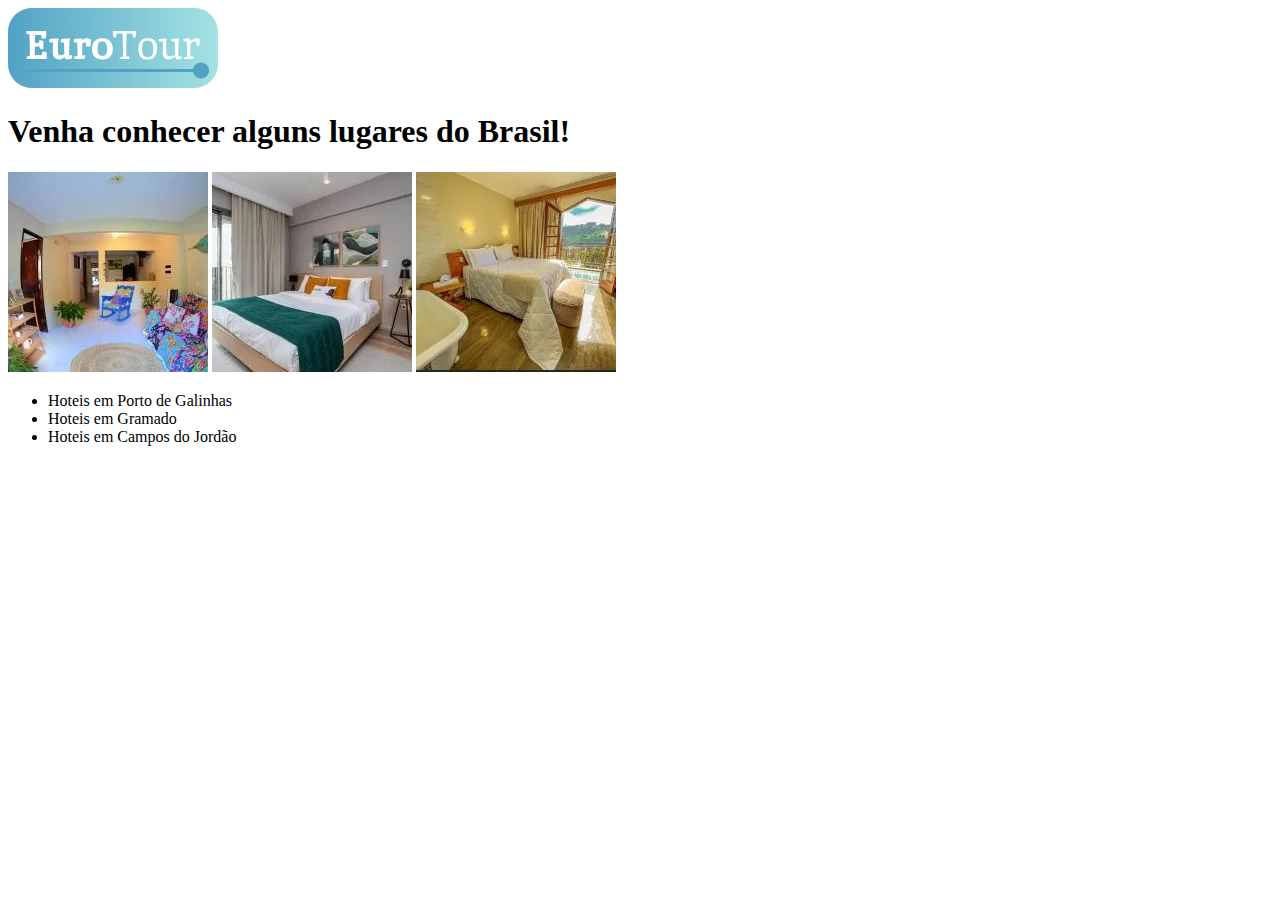
<file: hospedagem.html>
<!DOCTYPE html>
<html lang="en">
<head>
    <meta charset="UTF-8">
    <meta name="viewport" content="width=device-width, initial-scale=1.0">
    <title>Hospedagem</title>
</head>
<body>
    <main>
        <a href="index.html"><img src="\img\eurotour-logo-cor.jpg" alt=""></a>
        <h1>Venha conhecer alguns lugares do Brasil!</h1>
        <img src="\img\pousada.jpg" alt="hoteis">
        <img src="\img\hotelsoft.jpg" alt="hoteis">
        <img src="\img\jordão.jpg" alt="hoteis">
        <nav>
            <ul>
                <li>Hoteis em Porto de Galinhas</li>
                <li>Hoteis em Gramado</li>
                <li>Hoteis em Campos do Jordão</li>

            </ul>
        </nav>
        
    </main>
    <footer>

    </footer>
</body>
</html>
</file>
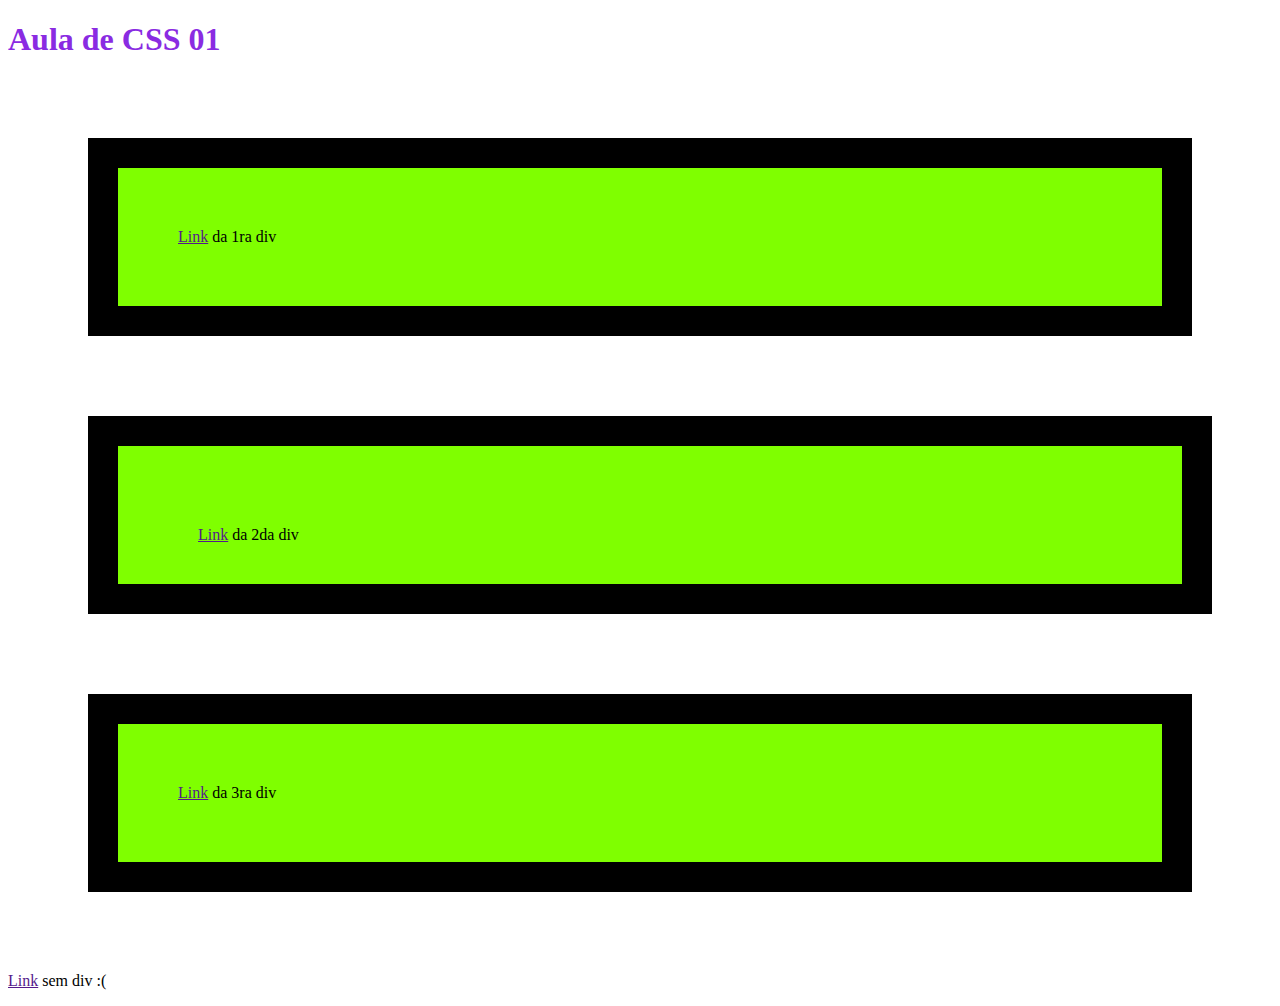
<file: index1.html>
<!DOCTYPE html>
<html lang="en">
<head>
  <meta charset="UTF-8">
  <meta http-equiv="X-UA-Compatible" content="IE=edge">
  <meta name="viewport" content="width=device-width, initial-scale=1.0">
  <link rel="stylesheet" href="styles.css">
  <title>Aula CSS 01</title>
</head>
<body>
    <h1>Aula de CSS 01</h1>

    <div>
      <a href="">Link</a> da 1ra div
    </div>
    
    <div class="caixa-meio">
      <a href="">Link</a> da 2da div
    </div>

    <div class="caixa-em-baixo" id="ultima-caixa">
      <a href="">Link</a> da 3ra div
    </div>

    <p>
      <a href="">Link</a> sem div :(
    </p>
</body>
</html>
</file>
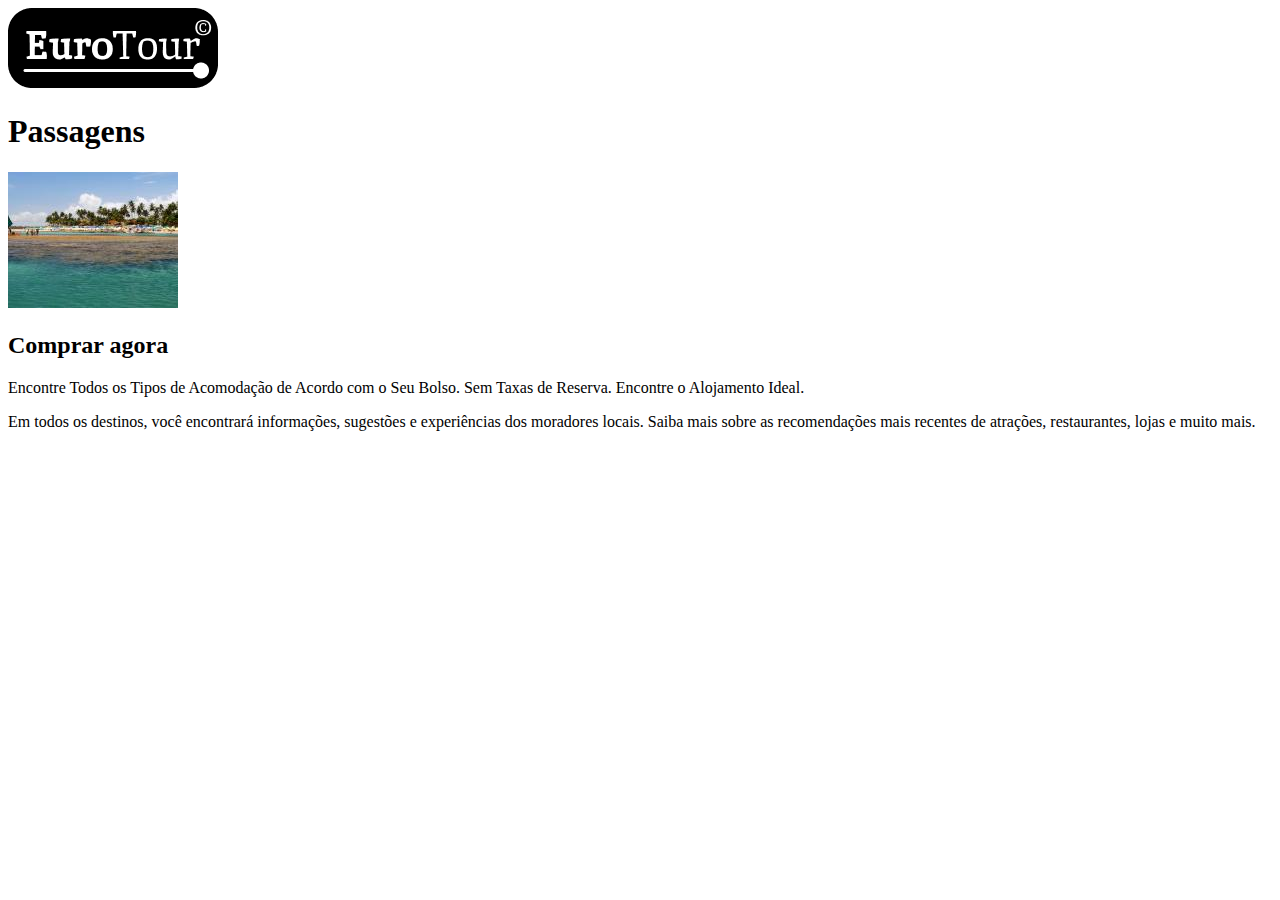
<file: passagens.html>
<!DOCTYPE html>
<html lang="en">
<head>
  <meta charset="UTF-8">
  <meta http-equiv="X-UA-Compatible" content="IE=edge">
  <meta name="viewport" content="width=device-width, initial-scale=1.0">
  <title>EuroTour - Passagens</title>
</head>
<body>
  <header>
    
  </header>
</body>
  <main>
    <a href="index.html"><img src="\img\eurotour-logo-pb.jpg" alt="EuroTour"/></a>
    <h1>Passagens</h1>
    <a><img src="\img\portodegalinhas.jpg"/></a>
    <h2>Comprar agora</h2>
    
    <selection>
        <p>Encontre Todos os Tipos de Acomodação de Acordo com o Seu Bolso. Sem Taxas de Reserva. Encontre o Alojamento Ideal.
            
        </p>Em todos os destinos, você encontrará informações, sugestões e experiências dos moradores locais. Saiba mais sobre as recomendações mais recentes de atrações, restaurantes, lojas e muito mais.
        <p>
        </p>
    </selection>
  </main>
</body>
</html>
</file>
<file: styles.css>
h1{
    color:#8a2be2 ;
}

div{
    background-color: aqua;
}

div{
    background-color: chartreuse;
    color: black;
    padding: 60px;
    border: 8px;
    margin: 80px;

    border: 30px solid black;
}

.caixa-meio{
    padding-top: 80px;
    padding-right: 60px;
    padding-bottom: 40px;
    padding-left: 80px;

    margin-top: 80px;
    margin-right: 60px;
    margin-bottom: 40px;
    margin-left: 80px;
     
    border: 30px solid black;
}

#caixa-em-baixo{
    background-color: crimson;
}
</file>
